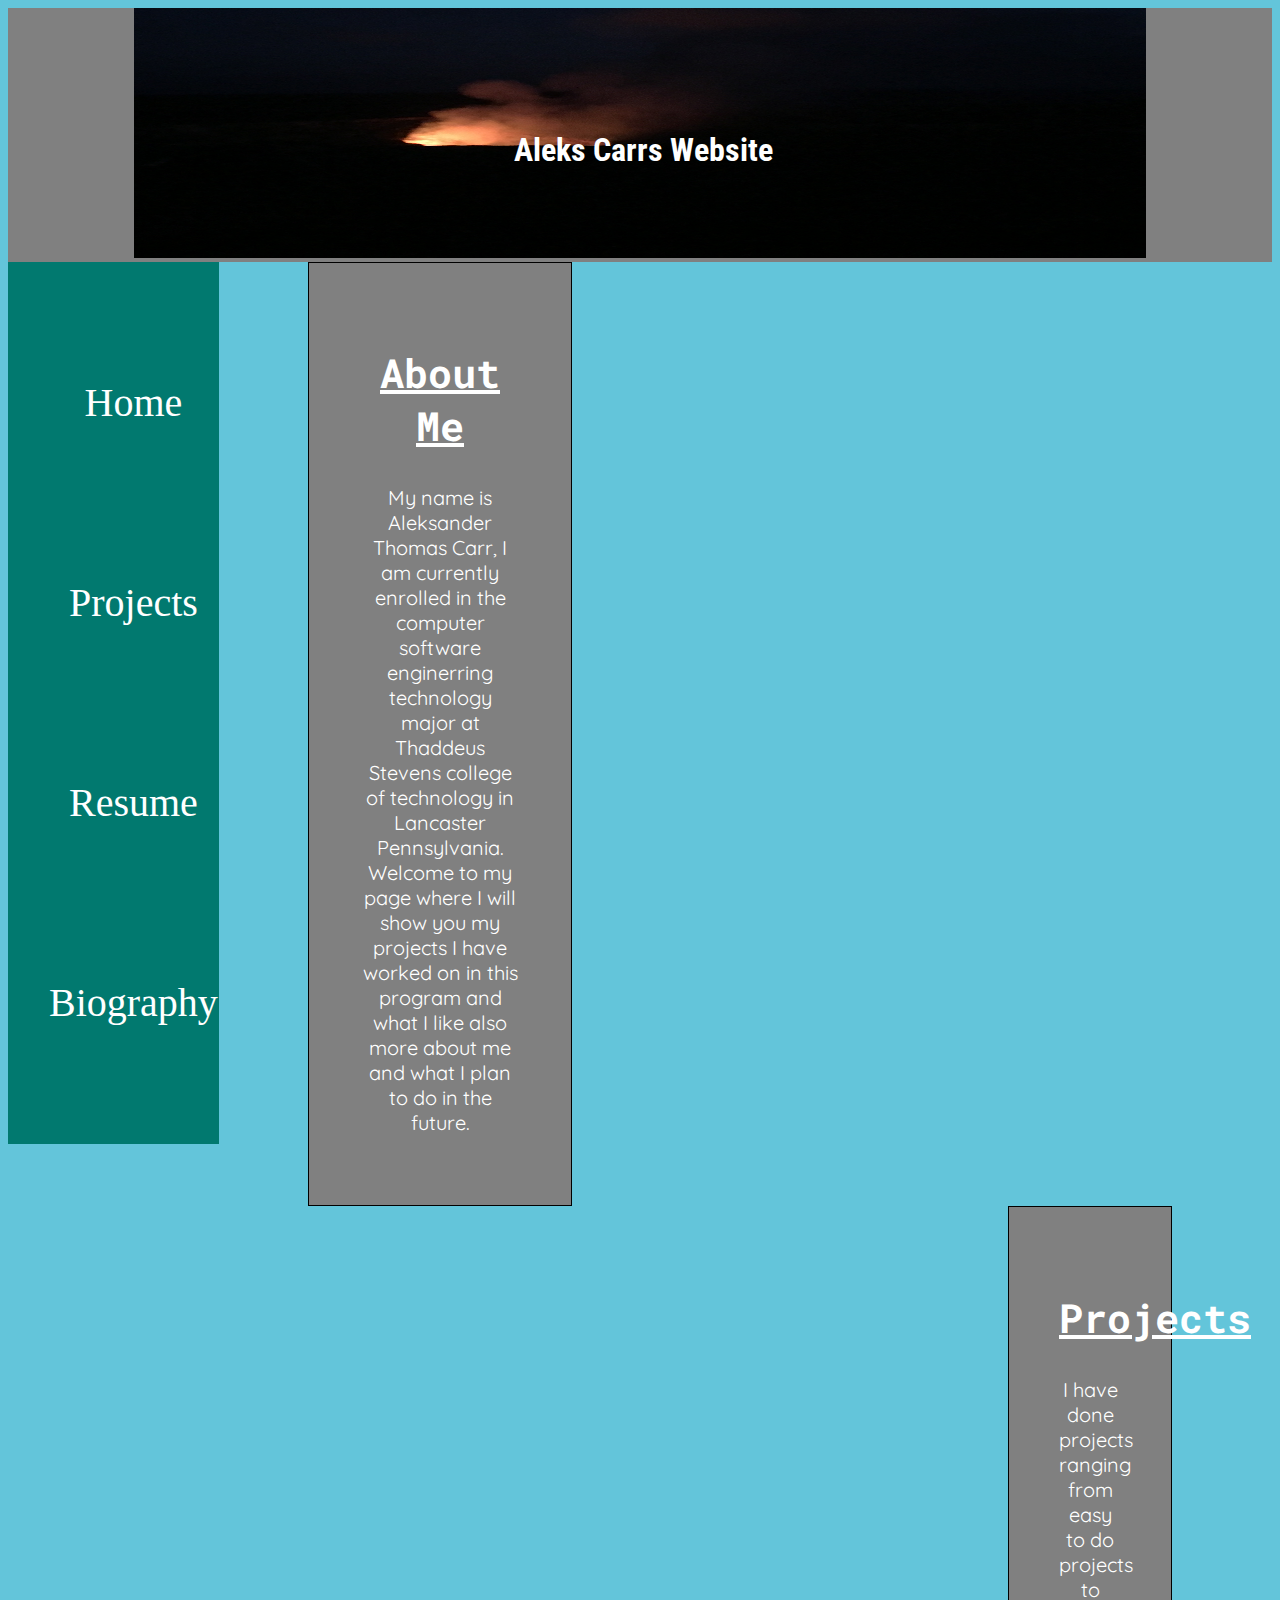
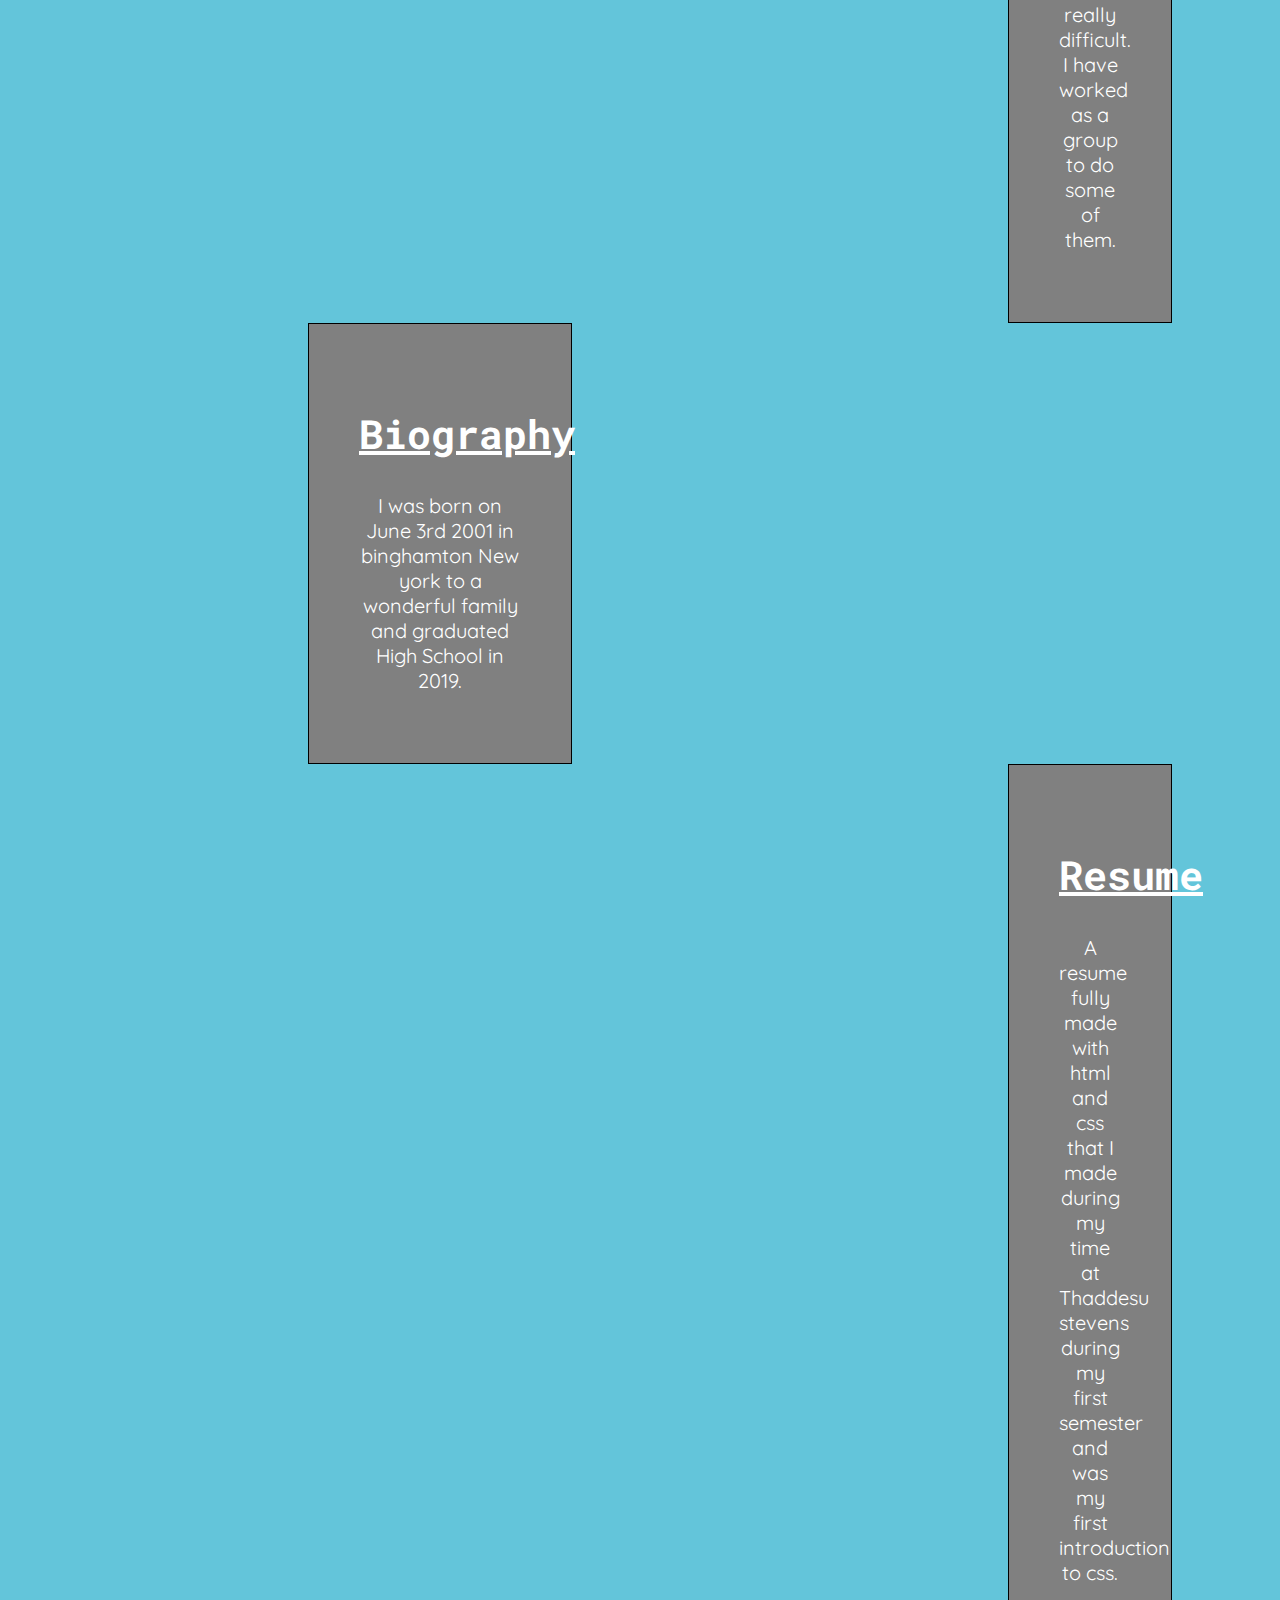
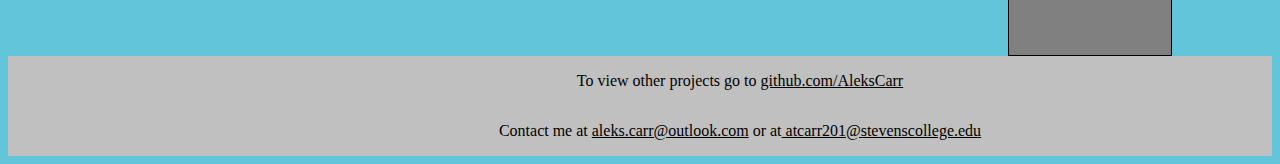
<file: index.html>
<!DOCTYPE html>
<html>

<head>
  <meta charet='UTF-8'>
  <meta name="viewport" content="width=device-width">
  <link rel='stylesheet' href='styles.css' />
  <link rel="preconnect" href="https://fonts.gstatic.com">
<link href="https://fonts.googleapis.com/css2?family=Quicksand:wght@300&family=Roboto+Condensed:ital@1&family=Roboto+Mono:ital,wght@1,300&display=swap" rel="stylesheet">
  <title>Aleks Carrs Home Page</title>
</head>

<body>
  <header>
    <h1>Aleks Carrs Website</h1>
    <img class='header' src='images/IMG_2021.JPG' />
  </header>
  <aside>
    <nav>
      <ul>
        <li><a class='nav' href='index.html'>Home</a></li>
        <li><a class='nav' href='projects.html'>Projects</a></li>
        <li><a class='nav' href='resume.html'>Resume</a></li>
        <li><a class='nav' href='bio.html'>Biography</a></li>
      </ul>
    </nav>
  </aside>
<div class='organize'>
  <div class='about'><a class='mini' href = 'index.html'>
    <h2 class='title'>About Me</h2>
    <p class='mini'>My name is Aleksander Thomas Carr, I am currently enrolled in the computer software enginerring technology major at Thaddeus Stevens college of technology in Lancaster Pennsylvania.
      Welcome to my page where I will show you my projects I have worked on in this program and what I like also more about me and what I plan to do in the future.</a></p>
</div>

<div class='projects'><a class='mini' href = 'projects.html'>
      <h2 class='title'>Projects</h2>
      <p class='mini'><a class='mini' href = 'projects.html'>I have done projects ranging from easy to do projects to really difficult.
        I have worked as a group to do some of them.</a></p>
</div>

<div class='biography'><a class='mini' href = 'bio.html'>
      <h2 class='title'>Biography</h2>
      <p class='mini'>I was born on June 3rd 2001 in binghamton New york to a wonderful family
        and graduated High School in 2019.</a></p>
      </div>

<div class='Res'><a class='mini' href = 'resume.html'>
      <h2 class='title'>Resume</h2>
      <p class='mini'>A resume fully made with html and css that I made during my time
      at Thaddesu stevens during my first semester and was my first introduction to css.</a></p>
</div>

</div>
  <footer>
    <div class='texts'>To view other projects go to <a class='link' href='https://github.com/AleksCarr?tab=repositories'>github.com/AleksCarr</a></div>
    <adress>
      <div class='texts'>Contact me at <a class='link' href='mailto:aleks.carr@outlook.com'> aleks.carr@outlook.com</a> or at<a class='link' href='mailto:atcarr201@stevenscollege.edu'>
          atcarr201@stevenscollege.edu</a></div>
    </adress>
  </footer>
</body>

</html>
</file>
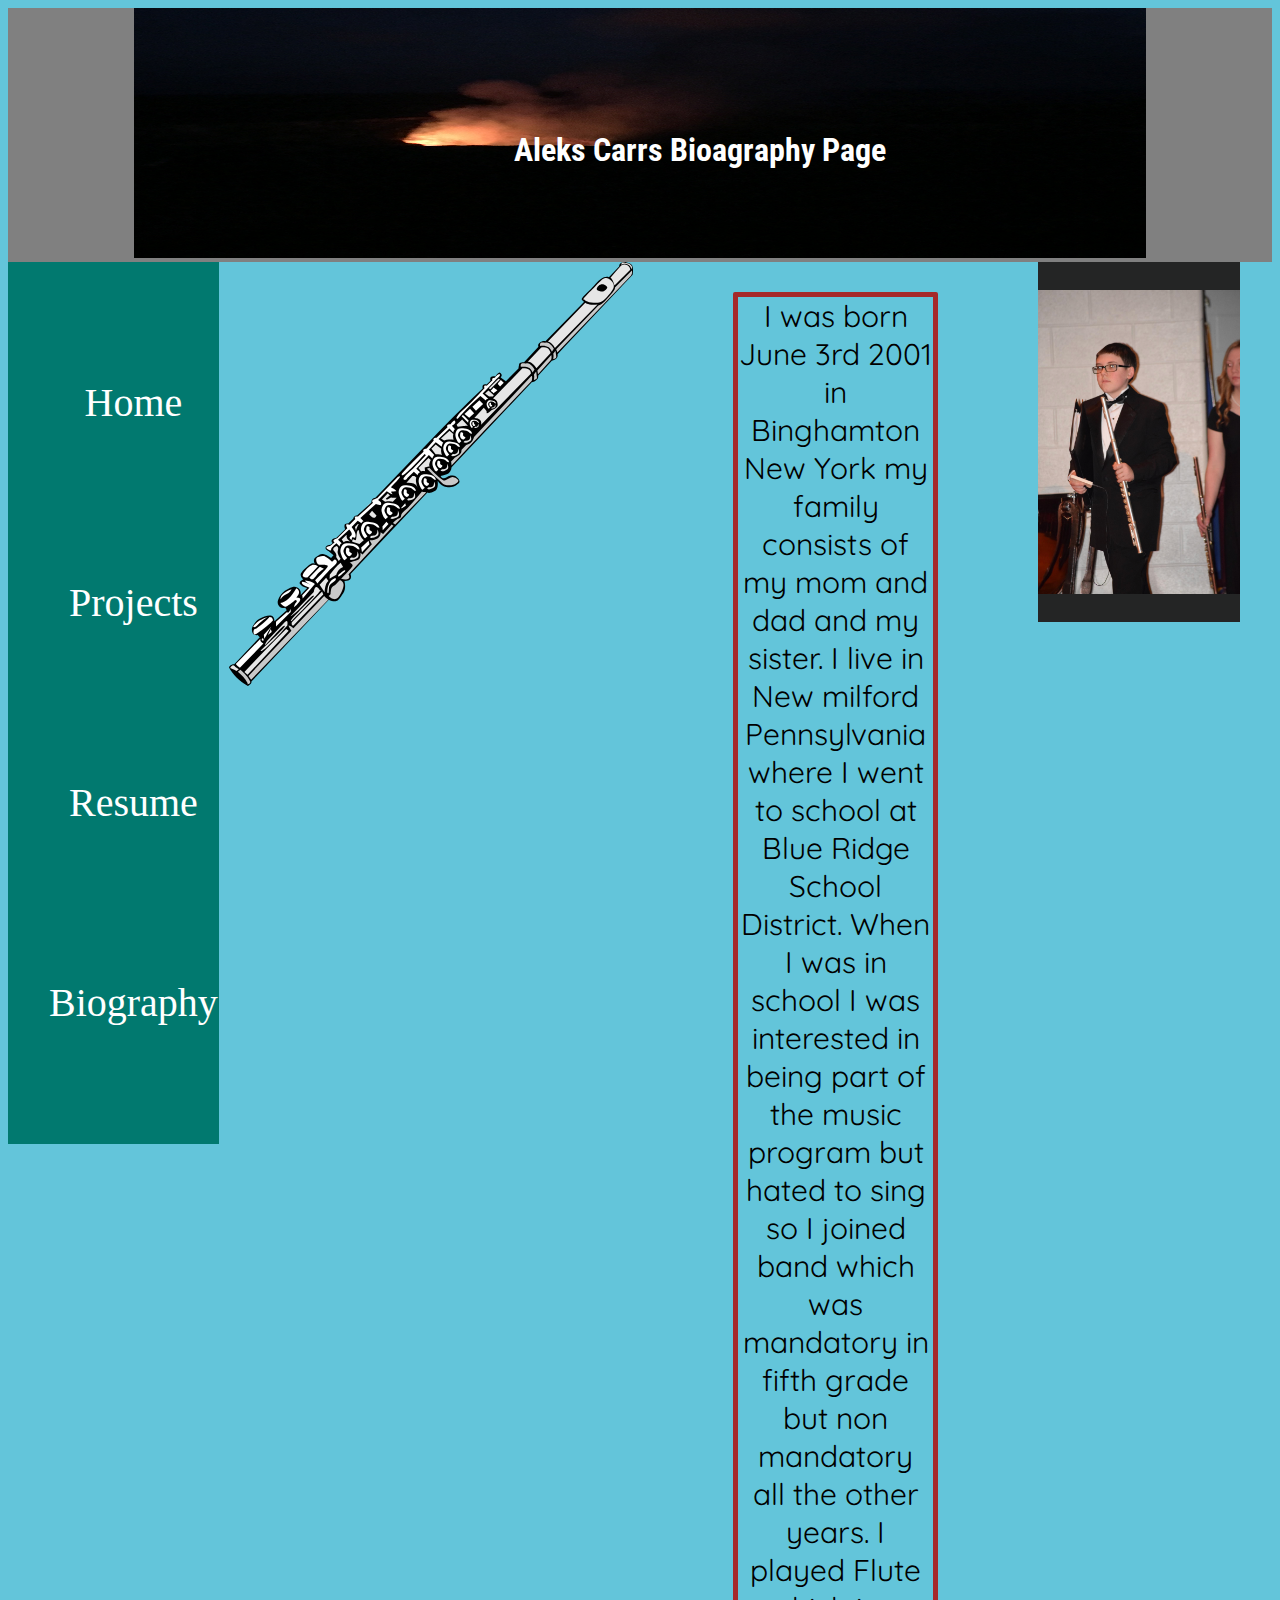
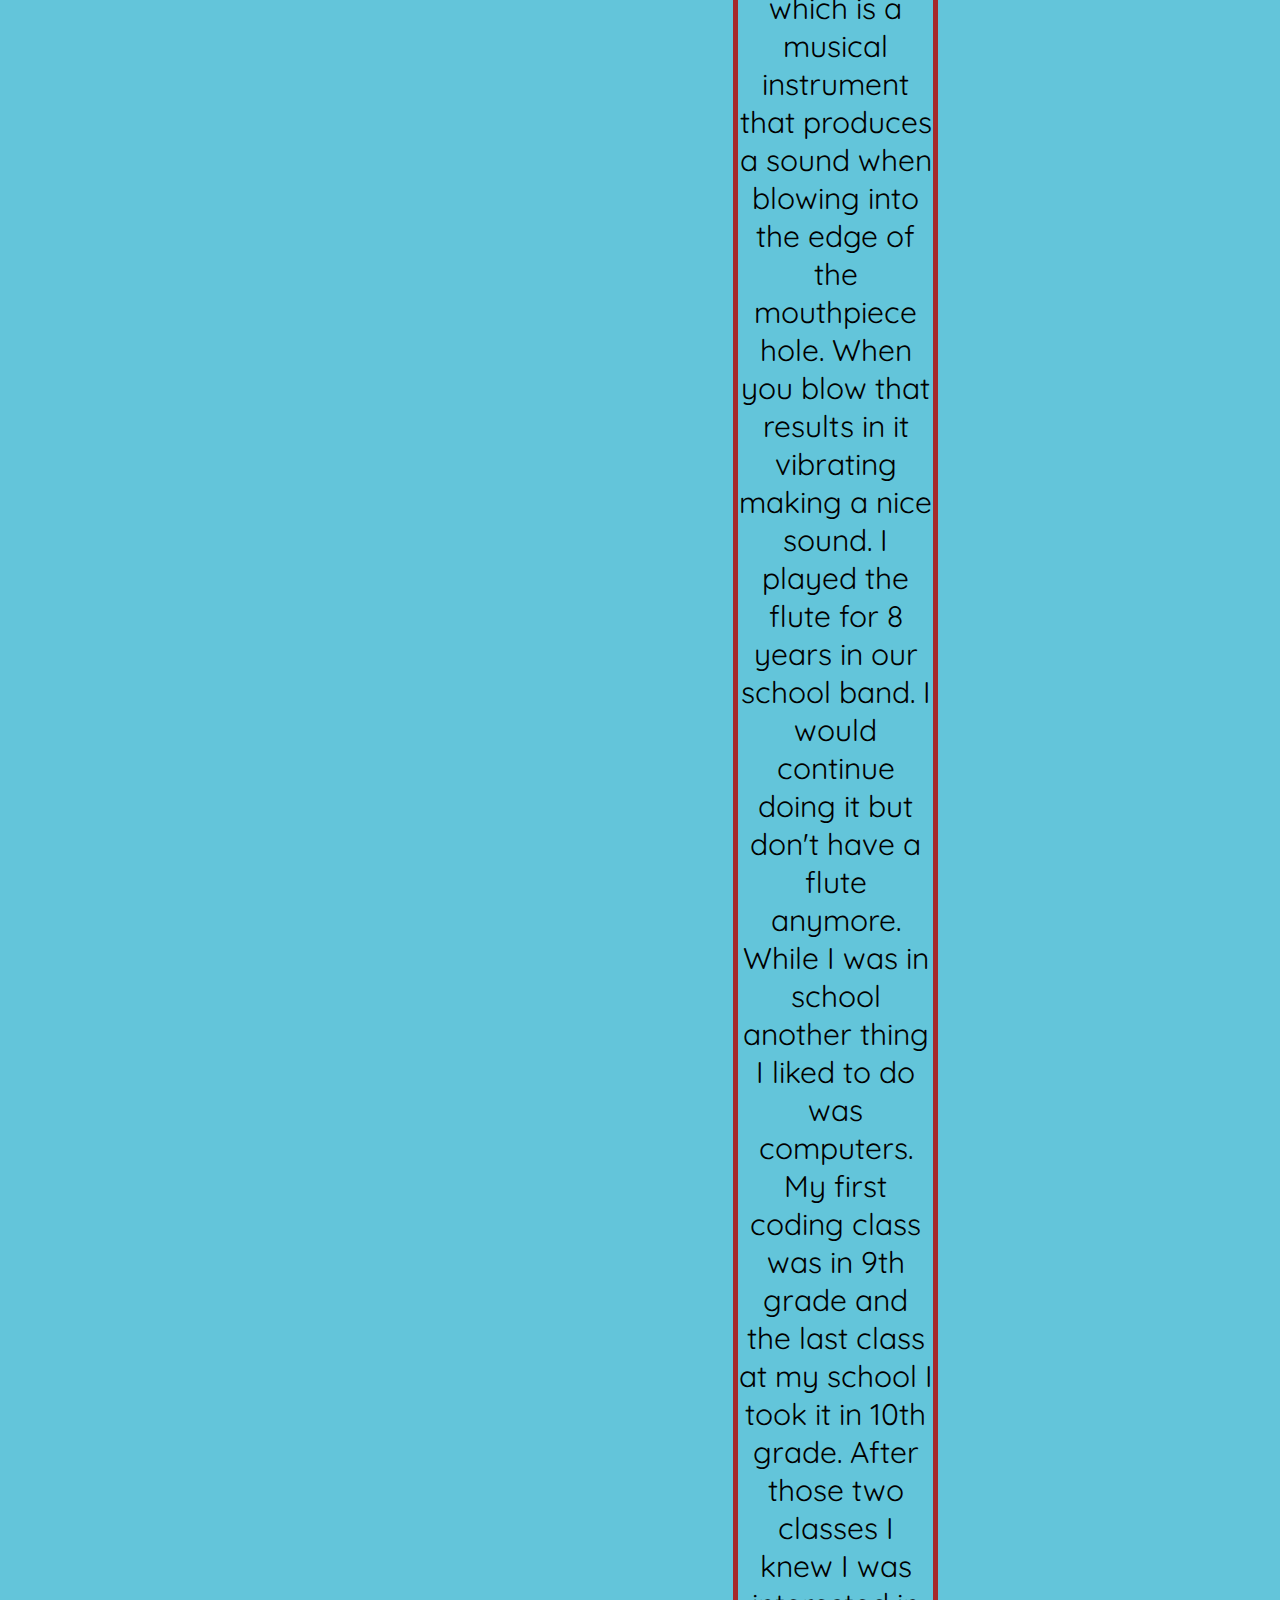
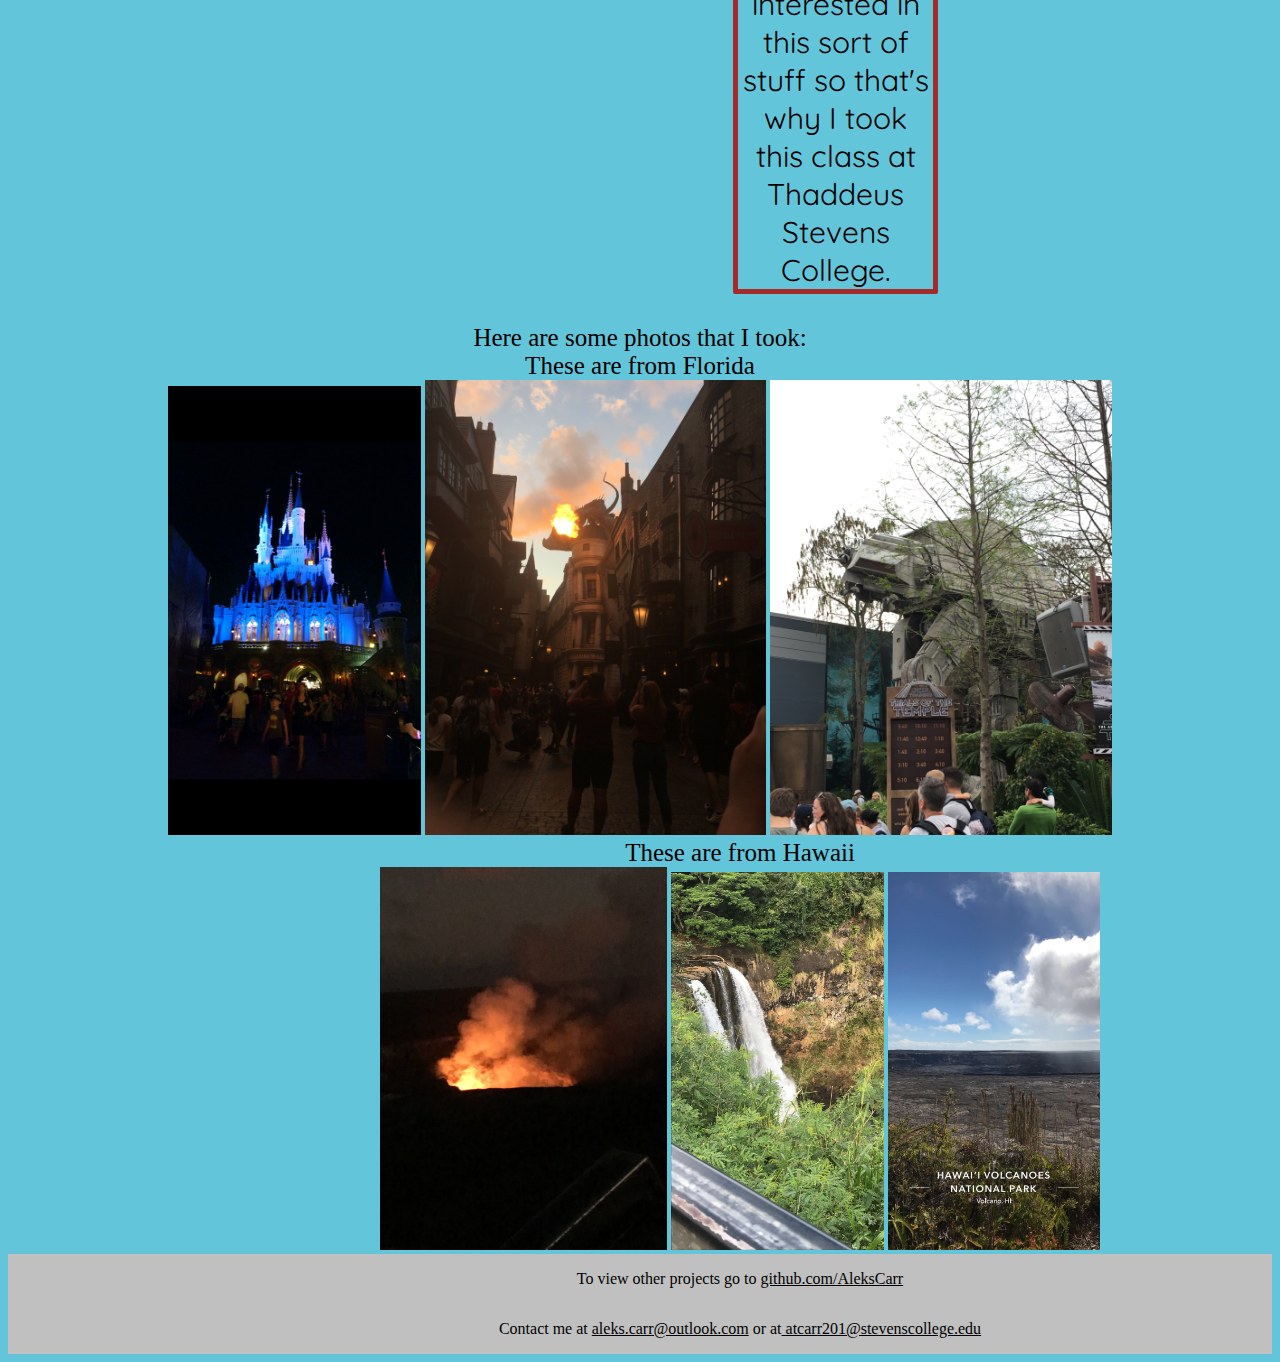
<file: bio.html>
<!DOCTYPE html>
<html>

<head>
  <meta charet='UTF-8'>
  <meta name="viewport" content="width=device-width">
  <link rel='stylesheet' href='styles.css' />
  <link rel="preconnect" href="https://fonts.gstatic.com">
  <link href="https://fonts.googleapis.com/css2?family=Quicksand:wght@300&family=Roboto+Condensed:ital@1&family=Roboto+Mono:ital,wght@1,300&display=swap" rel="stylesheet">
  <title>Aleks Carrs Bio Page</title>
</head>
<header>
  <h1>Aleks Carrs Bioagraphy Page</h1>
  <img class='header' src='images/IMG_2021.JPG' />
</header>
<aside>
  <nav>
    <ul>
      <li><a class='nav' href='index.html'>Home</a></li>
      <li><a class='nav' href='projects.html'>Projects</a></li>
      <li><a class='nav' href='resume.html'>Resume</a></li>
      <li><a class='nav' href='bio.html'>Biography</a></li>
    </ul>
  </nav>
</aside>

  <body>
    <section>
      <div class='row'>
        <img class='flute' src = 'images/Gerald_G_Flute.svg'/>
    <p class='bio'>
      I was born June 3rd 2001 in Binghamton New York my family consists of my mom and dad and my sister.
      I live in New milford Pennsylvania where I went to school at Blue Ridge School District.
      When I was in school I was interested in being part of the music program but hated to sing
      so I joined band which was mandatory in fifth grade but non mandatory all the other years.
      I played Flute which is a musical instrument that produces a sound when blowing
      into the edge of the mouthpiece hole. When you blow that results in it vibrating making
      a nice sound. I played the flute for 8 years in our school band. I would continue doing it but
      don't have a flute anymore. While I was in school another thing I liked to do was computers.
      My first coding class was in 9th grade and the last class at my school I took it in 10th grade.
      After those two classes I knew I was interested in this sort of stuff so that's why
      I took this class at Thaddeus Stevens College.
    </p>
    <img class='me' src = 'images/IMG_3894.PNG'/>
  </div>
    <div class='photo'>Here are some photos that I took:</div>
  <div class='firstrow'>
    <div class='photo'>These are from Florida</div>
    <img class='myphoto' src='images/IMG_1769.PNG'/>
    <img class='myphotos' src='images/IMG_3040.JPG'/>
    <img class='myphotos' src='images/IMG_1657.JPG'/>
</div>
<div class='secondrow'>
  <div class='photo'>These are from Hawaii</div>
  <img class='myphotos' src='images/IMG_2020.JPG'/>
  <img class='myphoto' src='images/IMG_3685.JPG'/>
  <img class='myphoto' src='images/IMG_3723.JPG'/>
</div>
</section>
    <footer>
      <div class='texts'>To view other projects go to <a class='link' href='https://github.com/AleksCarr?tab=repositories'>github.com/AleksCarr</a></div>
      <adress>
        <div class='texts'>Contact me at <a class='link' href='mailto:aleks.carr@outlook.com'> aleks.carr@outlook.com</a> or at<a class='link' href='mailto:atcarr201@stevenscollege.edu'>
            atcarr201@stevenscollege.edu</a></div>
      </adress>
    </footer>
  </body>

</html>
</file>
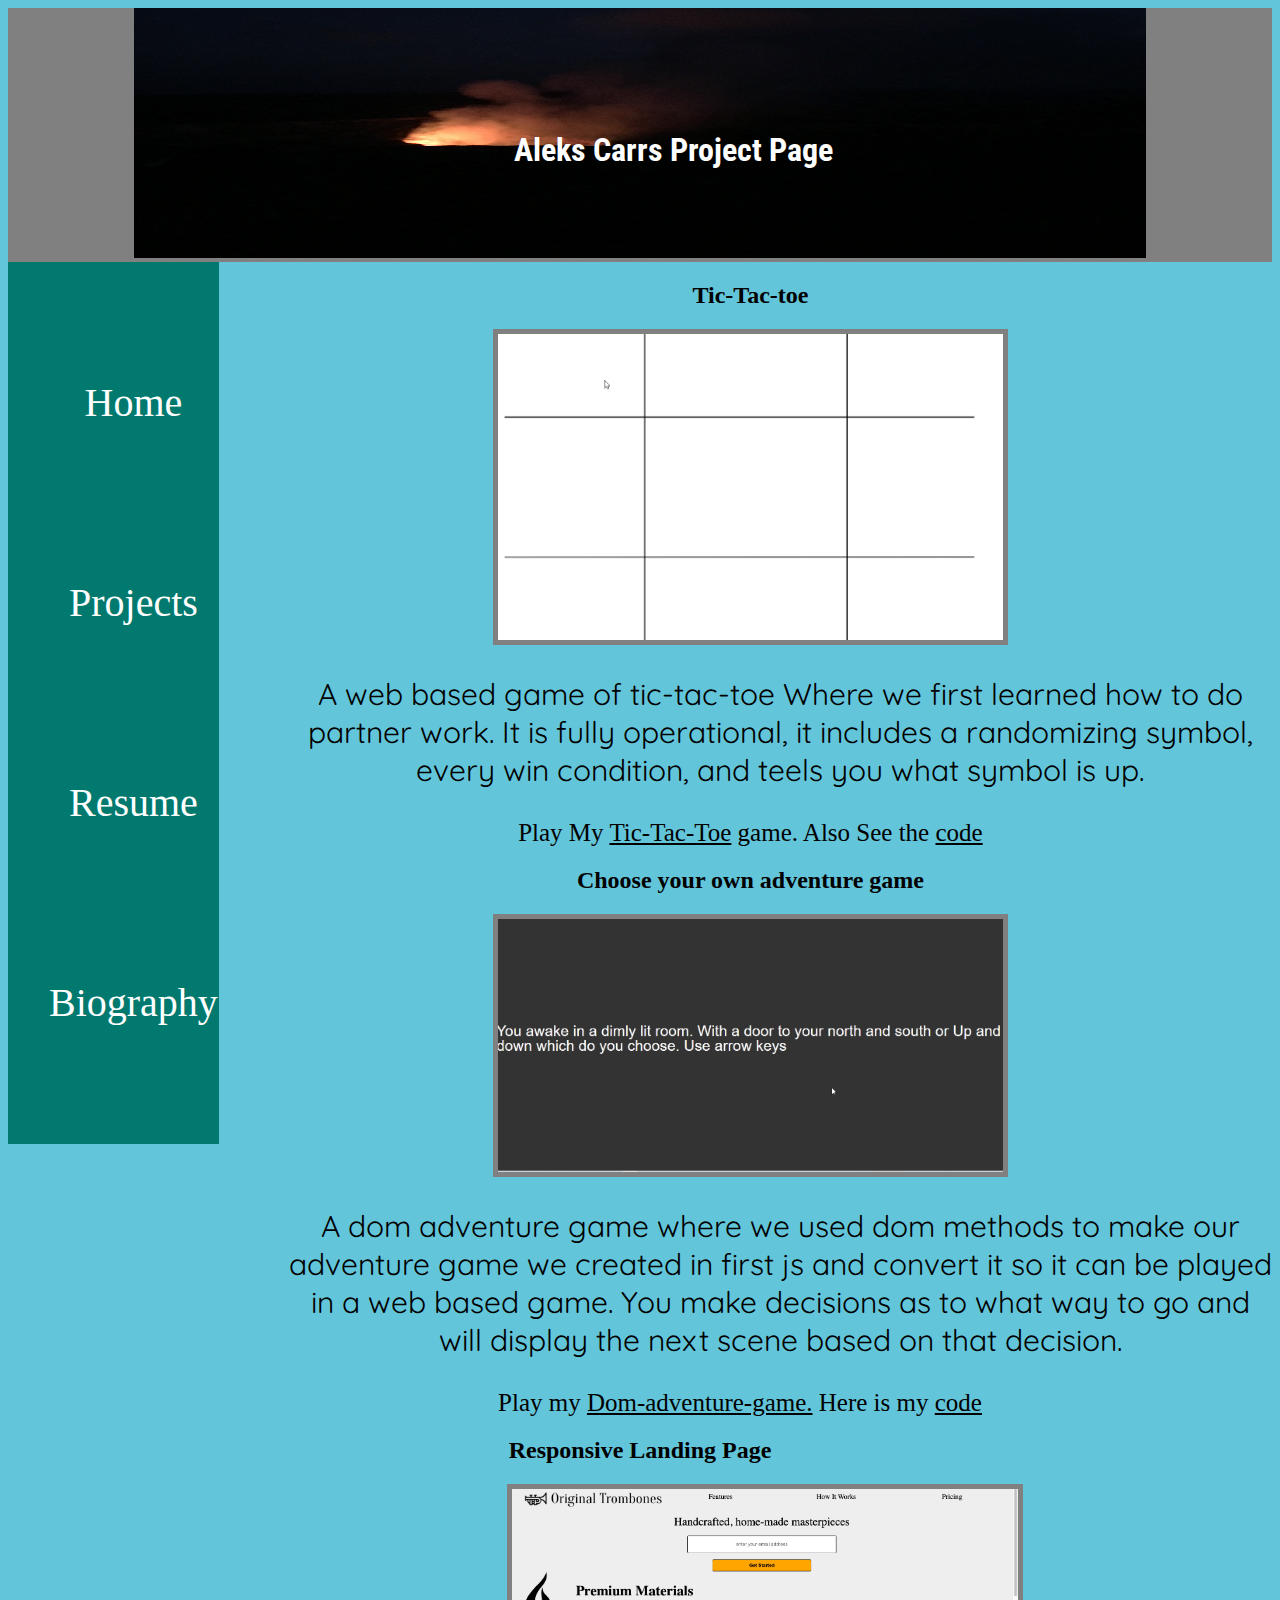
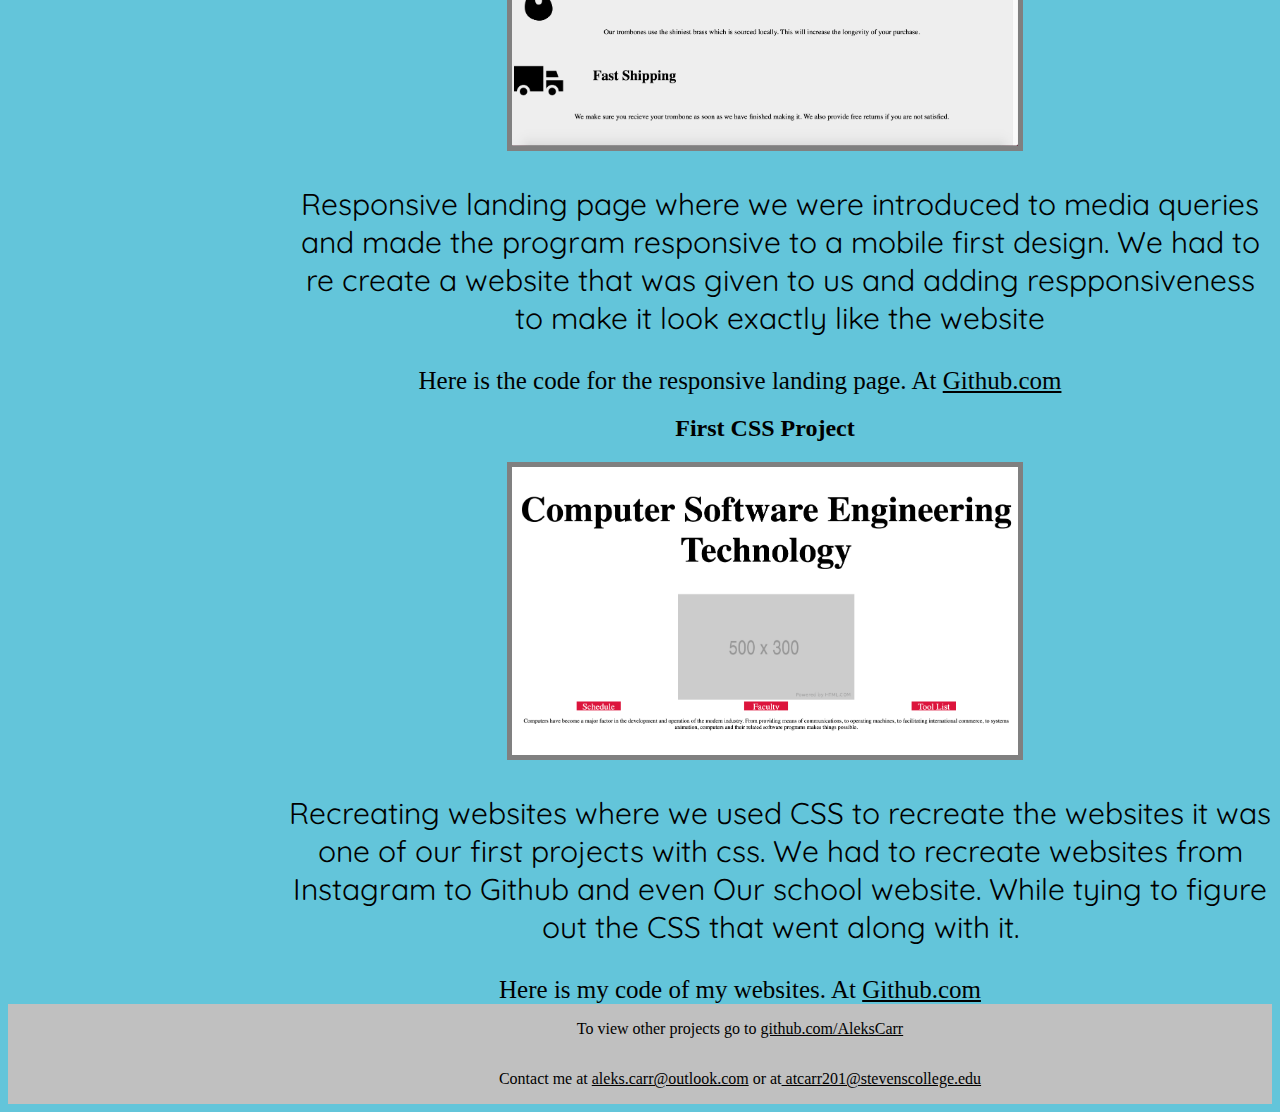
<file: projects.html>
<!DOCTYPE html>
<html>

<head>
  <meta charet='UTF-8'>
  <meta name="viewport" content="width=device-width">
  <link rel='stylesheet' href='styles.css' />
  <link rel="preconnect" href="https://fonts.gstatic.com">
<link href="https://fonts.googleapis.com/css2?family=Quicksand:wght@300&family=Roboto+Condensed:ital@1&family=Roboto+Mono:ital,wght@1,300&display=swap" rel="stylesheet">
  <title>Aleks Carrs Project Page</title>
</head>
<header>
  <h1>Aleks Carrs Project Page</h1>
  <img class='header' src='images/IMG_2021.JPG' />
</header>
<aside>
  <nav>
    <ul>
      <li><a class='nav' href='index.html'>Home</a></li>
      <li><a class='nav' href='projects.html'>Projects</a></li>
      <li><a class='nav' href='resume.html'>Resume</a></li>
      <li><a class='nav' href='bio.html'>Biography</a></li>
    </ul>
  </nav>
</aside>

<body>
  <section>
    <h2>Tic-Tac-toe</h2>
    <img class='tic' src='images/tic-tac-toe.gif' />
    <p class='text'>A web based game of tic-tac-toe Where we first learned how to do partner work.
      It is fully operational, it includes a randomizing symbol, every win condition,
      and teels you what symbol is up.</p>
    <div class='game'> Play My <a class='link' href='https://alekscarr.github.io/tic-tac-toe'>Tic-Tac-Toe</a> game.
      Also See the <a class='link' href='https://github.com/AleksCarr/tic-tac-toe'>code</a></div>

    <h2>Choose your own adventure game</h2>
    <img class='dom' src='images/dom-adventure.gif' />
    <p class='text'>A dom adventure game where we used dom methods to make our adventure game we created in first js
      and convert it so it can be played in a web based game. You make decisions as to
      what way to go and will display the next scene based on that decision.</p>
    <div class='game'>Play my <a class='link' href='https://alekscarr.github.io/dom-adventure-game'>Dom-adventure-game.</a>
      Here is my <a class='link' href='https://github.com/AleksCarr/dom-adventure-game/'>code</a></div>

    <h2>Responsive Landing Page </h2>
    <img class='responsive, first' src='images/Screen Shot 2020-11-18 at 4.01.23 PM.png' />
    <p class='text'>Responsive landing page where we were introduced to media queries and made the program responsive to a mobile first design.
      We had to re create a website that was given to us and adding respponsiveness to make it
      look exactly like the website</p>
    <div class='game'>Here is the code for the responsive landing page. At <a class='link' href='https://github.com/AleksCarr/responsive-landing-page'>Github.com</a></div>

    <h2 class='css'>First CSS Project</h2>

    <img class='first' src='images/Screen Shot 2020-11-24 at 2.51.13 PM.png' />
    <p class='text'>Recreating websites where we used CSS to recreate the websites it was one of our first projects with css.
      We had to recreate websites from Instagram to Github and even Our school website.
      While tying to figure out the CSS that went along with it.</p>
    <div class='game'>Here is my code of my websites. At <a class='link' href='https://github.com/AleksCarr/more-css-practice'>Github.com</a></div>
  </section>


  <footer>
    <div class='texts'>To view other projects go to <a class='link' href='https://github.com/AleksCarr?tab=repositories'>github.com/AleksCarr</a></div>
    <adress>
      <div class='texts'>Contact me at <a class='link' href='mailto:aleks.carr@outlook.com'> aleks.carr@outlook.com</a> or at<a class='link' href='mailto:atcarr201@stevenscollege.edu'>
          atcarr201@stevenscollege.edu</a></div>
    </adress>
  </footer>
</body>

</html>
</file>
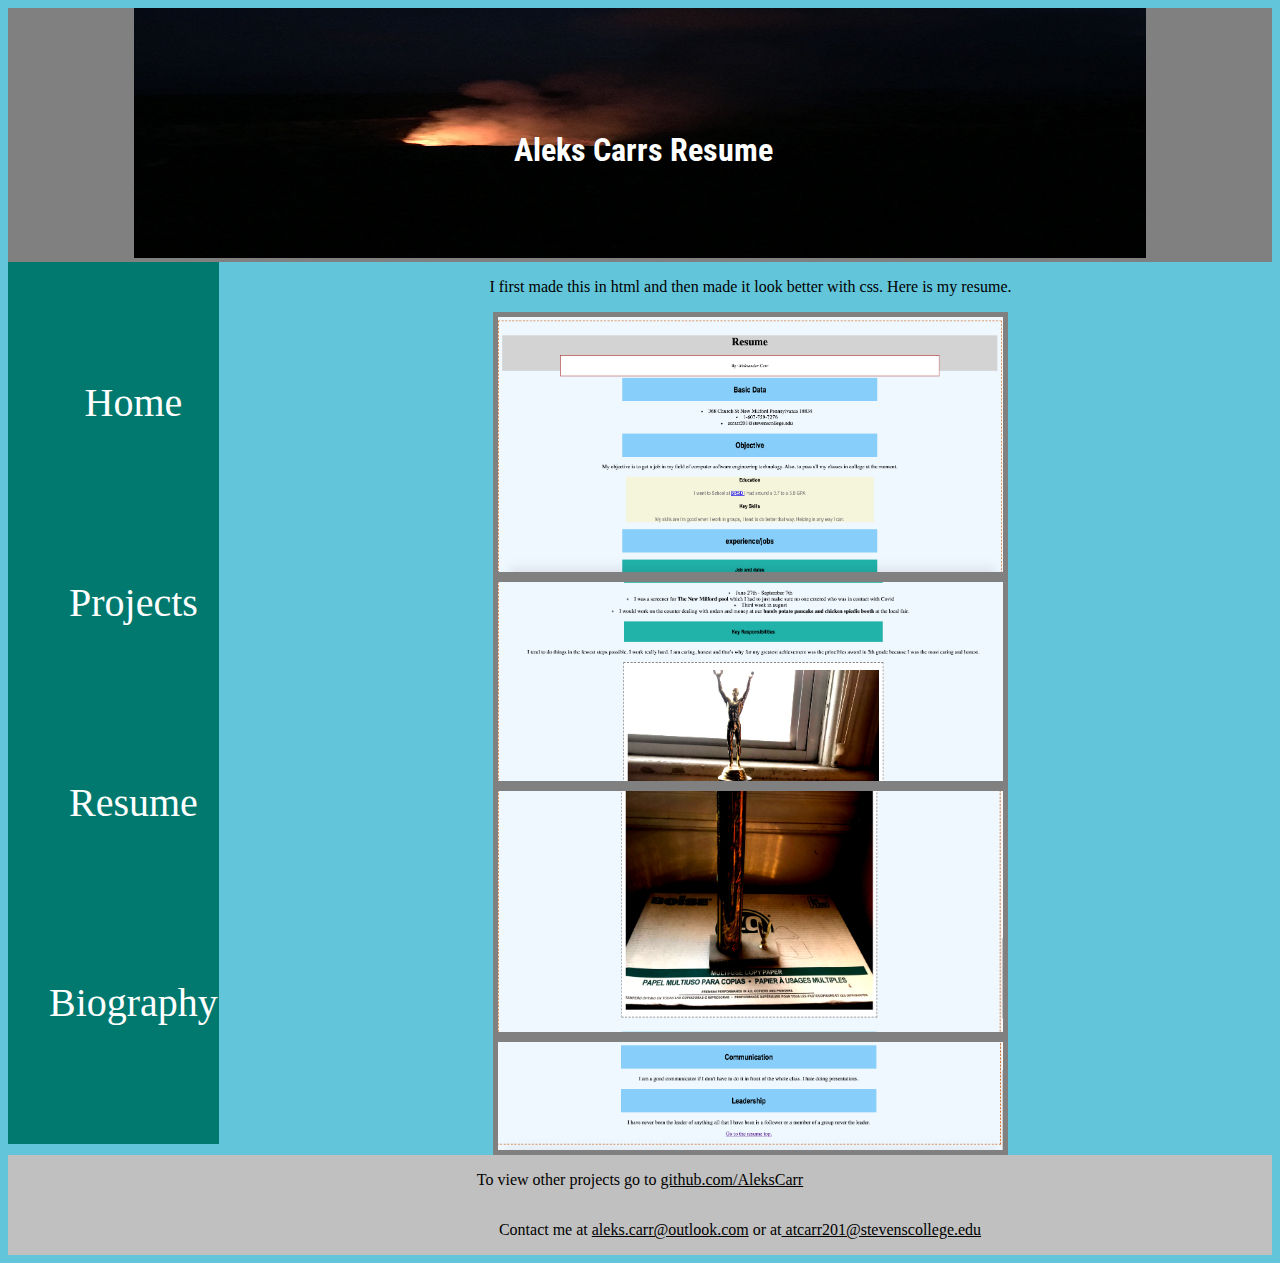
<file: resume.html>
<!DOCTYPE html>
<html>

<head>
  <meta charet='UTF-8'>
  <meta name="viewport" content="width=device-width">
  <link rel='stylesheet' href='styles.css' />
  <link rel="preconnect" href="https://fonts.gstatic.com">
<link href="https://fonts.googleapis.com/css2?family=Quicksand:wght@300&family=Roboto+Condensed:ital@1&family=Roboto+Mono:ital,wght@1,300&display=swap" rel="stylesheet">
  <title>Aleks Carrs Resume Page</title>
</head>

<body>
  <header>
    <h1>Aleks Carrs Resume</h1>
    <img class='header' src='images/IMG_2021.JPG' />
  </header>
  <aside>
    <nav>
      <ul>
        <li><a class='nav' href='index.html'>Home</a></li>
        <li><a class='nav' href='projects.html'>Projects</a></li>
        <li><a class='nav' href='resume.html'>Resume</a></li>
        <li><a class='nav' href='bio.html'>Biography</a></li>
      </ul>
    </nav>
  </aside>

  <body>
    <p>I first made this in html and then made it look better with css. Here is my resume.
    </p>


    <img class='resume' src='images/Screen Shot 2020-11-20 at 2.30.39 PM.png' />
    <img class='resume' src='images/Screen Shot 2020-11-20 at 2.31.48 PM.png' />
    <img class='resume' src='images/Screen Shot 2020-11-20 at 2.32.07 PM.png' />
    <img class='resume' src='images/Screen Shot 2020-11-20 at 2.32.44 PM.png' />

    <footer>
      <div>To view other projects go to <a class='link' href='https://github.com/AleksCarr?tab=repositories'>github.com/AleksCarr</a></div>
      <adress>
        <div class='texts'>Contact me at <a class='link' href='mailto:aleks.carr@outlook.com'> aleks.carr@outlook.com</a> or at<a class='link' href='mailto:atcarr201@stevenscollege.edu'>
            atcarr201@stevenscollege.edu</a></div>
      </adress>
    </footer>
  </body>

</html>
</file>
<file: styles.css>
@media screen and (min-width: 401px){
* {
  text-align: center;
}

aside {
  padding-right: 10px;
  margin-right: 10px;
  margin-left: 0px;
  float: left;
  font-size: 40px;
  line-height:200px;
  background-color: #01796f;
  color: white;
  position: -webkit-sticky;
  position: sticky;
  top: 0;
  padding: 0px;
  border: 0.5px solid #01796f;
}

ul {
  list-style-type: none;
}

body {
  background-color: #63c5da;
}

.resume {
  width: 40%;
  display: block;
  margin-left: auto;
  margin-right: auto;
  padding: 0.4%;
  background-color: gray;
}

.header {
  width: 80%;
  height: 250px;
}

.link {
  color: black;
}

.nav {
  color: white;
  text-decoration: none;
}

header {
  position: relative;
  text-align: center;
  color: white;
  background-color: gray;
}

h1 {
  position: absolute;
  top: 40%;
  left: 40%;
  font-family: 'Roboto Condensed', sans-serif;
}

footer {
  line-height: 50px;
  background-color: #C0C0C0;
  color: black;
}

.tic,
.dom,
.responsive {
  width: 40%;
  height: 40%;
  margin-left: auto;
  margin-right: auto;
  padding: 0.4%;
  background-color: gray;
  display: block;
  line-height: 50px;
}

.first {
  width: 40%;
  height: 40%;
  margin-left: 350px;
  margin-right: 100px;
  padding: 0.4%;
  background-color: gray;
}

.css {
  margin-left: 250px;
}

.text {
  margin-left: 280px;
  font-size:30px;
  font-family: 'Quicksand', sans-serif;
}

.game {
  font-size: 25px;
  margin-left: 200px;
}

.texts {
  margin-left: 200px;
}

.bio {
  font-size: 30px;
  border-radius: 2px;
  border: 5px solid #fff;
  border-color: brown;
  font-family: 'Quicksand', sans-serif;
}

.flute {
  width: 40%;
  height: 40%;
  margin-right: 100px;

}

.me{
  width: 20%;
  height: 20%;
  margin-left: 100px;
}

.row {
  display: flex;
  width: 80%;
}

.photo {
  font-size: 25px;
}

.myphoto{
  width: 20%;
  height: 20%;
}

.myphotos{
  height: 60%;
  width: 27%;
}

.secondrow{
  margin-left: 200px;
}

.title{
  text-decoration: underline;
  font-size: 40px;
  font-family: 'Roboto Mono', monospace;
}

.mini{
  font-size: 20px;
  color: white;
  text-decoration: none;
  font-family: 'Quicksand', sans-serif;
}

.about,
.projects,
.biography,
.Res{
  border: 0.5px solid;
  border-color: black;
  display: block;
  padding: 50px;
  background-color: gray;
  color: white;
}


.about{
  margin-right: 700px;
  margin-left: 300px;
}

.Res{
  margin-right: 100px;
  margin-left: 1000px;
}

.biography{
  margin-right: 700px;
  margin-left: 300px;
}

.projects {
  margin-left: 1000px;
  margin-right: 100px;
}
}

@media  screen and (max-width: 400px){
*{
  text-align: center;
}
  ul{
    display: flex;
    list-style-type: none;
    justify-content: space-between;
  }

  aside{
    padding-right: 5px;
    margin-right: 10px;
    margin-left: 0px;
    float: left;
    font-size: 26px;
    line-height:50px;
    background-color: #01796f;
    position: -webkit-sticky;
    position: sticky;
    top: 0;
    border: 0.5px solid #01796f;

  }
  .header{
    width: 100%;
    height: 200px;
  }
  body {
    background-color: #63c5da;
  }
  .nav{
    text-decoration: none;
    color: white;
    justify-content: space-between;
  }
  header {
    position: relative;
    text-align: center;
    color: white;
    background-color: gray;
  }
  h1 {
    position: absolute;
    top: 40%;
    left: 20%;
    font-family: 'Roboto Condensed', sans-serif;
  }
  .about,
  .projects,
  .biography,
  .Res{
    border: 0.5px solid;
    border-color: black;
    display: block;
    padding: 50px;
    background-color: gray;
  }
  .title{
    text-decoration: underline;
    font-size: 40px;
    font-family: 'Roboto Mono', monospace;
  }
  .mini{
    font-size: 10px;
    color: white;
    text-decoration: none;
    font-family: 'Quicksand', sans-serif;
  }
  .link {
    color: black;
  }

  footer {
    line-height: 50px;
    background-color: #C0C0C0;
    color: black;
  }
  .tic,
  .dom,
  .responsive {
    width: 40%;
    height: 40%;
    margin-left: auto;
    margin-right: auto;
    padding: 0.4%;
    background-color: gray;
    display: block;
    line-height: 50px;
  }

  .first {
    width: 40%;
    height: 40%;
    margin-left: 100px;
    margin-right: 100px;
    padding: 0.4%;
    background-color: gray;
  }
  text {
    margin-left: 280px;
    font-size:30px;
    font-family: 'Quicksand', sans-serif;
  }
  .resume {
    width: 40%;
    display: block;
    margin-left: auto;
    margin-right: auto;
    padding: 0.4%;
    background-color: gray;
  }
  .flute {
    width: 40%;
    height: 40%;
    margin-right: 100px;
  }
  .me{
    width: 20%;
    height: 20%;
    margin-left: 100px;
  }
  .myphoto{
    width: 20%;
    height: 20%;
  }

  .myphotos{
    height: 60%;
    width: 27%;
  }
}
</file>
